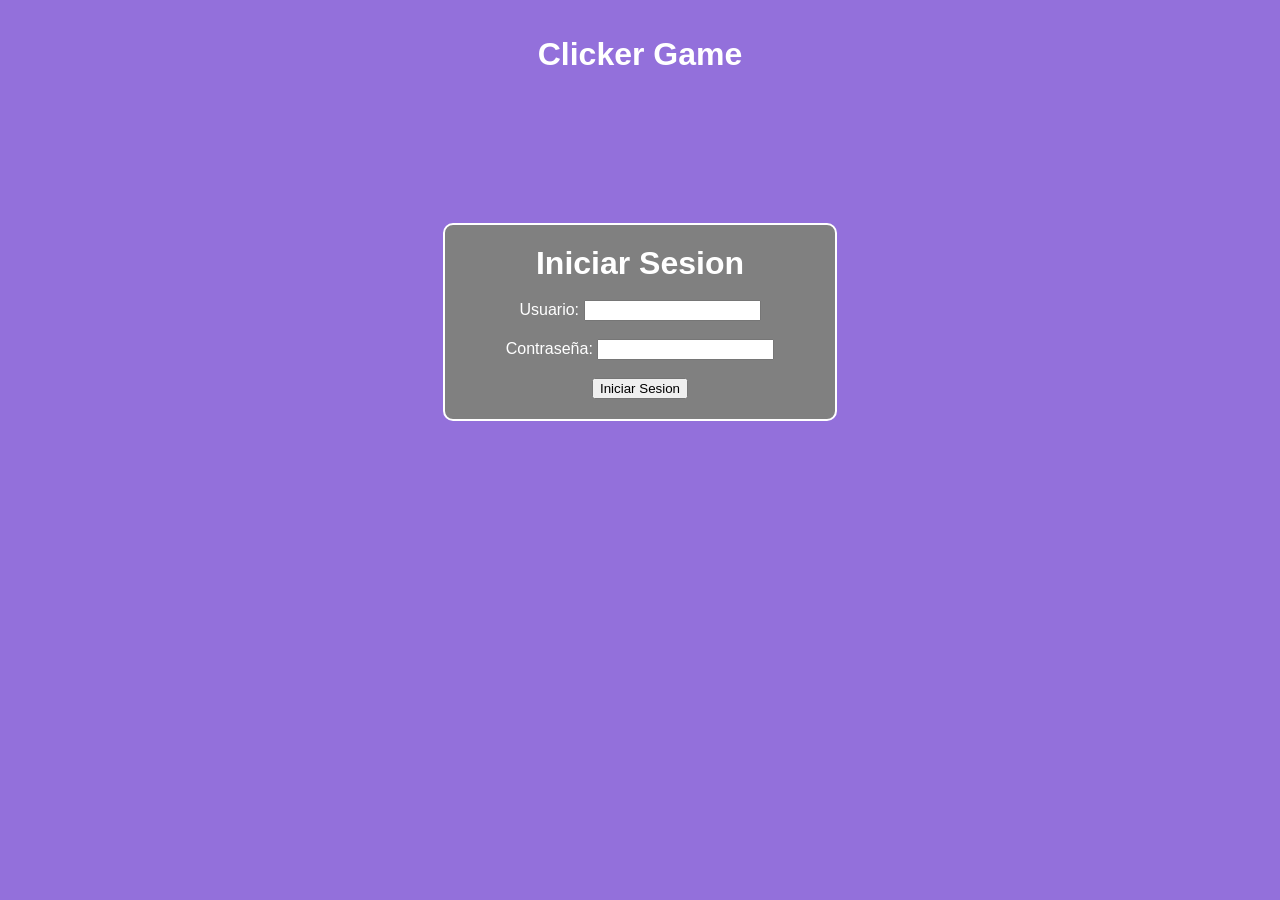
<file: index.html>
<!DOCTYPE html>          
<html lang="en">
<head>
    <meta charset="UTF-8">
    <meta name="viewport" content="width=device-width, initial-scale=1.0">
    <title>Clicker</title>
    <link rel="stylesheet" href="styles.css">
    <link rel="manifest" href="manifest.json">
    </head>

<body>
    <h1>Clicker Game</h1>
    <div id="login">
    <h1>Iniciar Sesion</h1><br>
    <form id="formulario">
        <label id="usuario">Usuario:</label>
        <input type="text" id="usu">
        <br><br>
        <label id="Contraseña">Contraseña:</label>
        <input type="password" id="contra">
        <br><br>
        <button type = "submit" id="btniniciar">Iniciar Sesion</button>
    </form>


    </div>

    <script src="funcionesindex.js"></script>
</body>
</html>
</file>
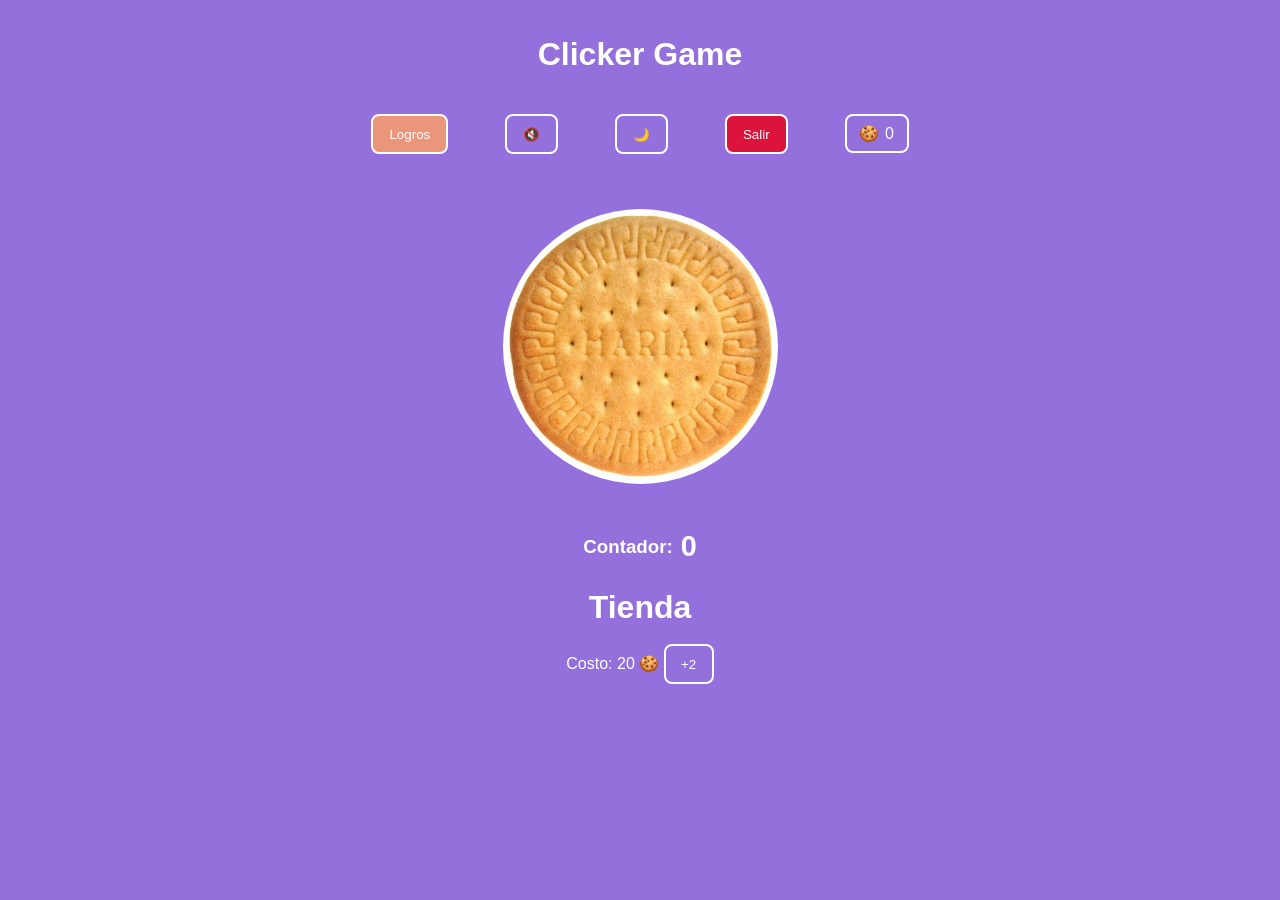
<file: clicker.html>
<!DOCTYPE html>          
<html lang="en">
<head>
    <meta charset="UTF-8">
    <meta name="viewport" content="width=device-width, initial-scale=1.0">
    <title>Clicker</title>
    <link rel="stylesheet" href="styles.css">
</head>

<body>
    <audio id="audio" src="pou.mp3" autoplay loop></audio>
    <div class="notiOculta"></div>
    <main id="app">
        <h1>Clicker Game</h1>
        <div id="topbar">
            <button id="Logros">Logros</button>
            <button id="btnmusica">🔇</button>
            <button id="Dark">🌙</button>
            <button id="exit">Salir</button>

            <div id="ContadorGalletas">
            <p1>🍪</p1>
            <p1 id="CantidadGalletas"> 0</p1>
            </div>

        </div>
        <button id="Clicker"></button>
        <div id="contadorWrap">
            <h3>Contador:</h3>
            <h3 id="contador">0</h3>
        </div>
        <div id="tienda">
            <h1>Tienda</h1><br>
            <p1>Costo: 20 🍪</p1>
            <button id="puntocinco" <span title="Tus clicks van de 2 en 2"></span>+2</button>
        </div>
    </main>

    <script src="funciones.js"></script>
</body>
</html>
</file>
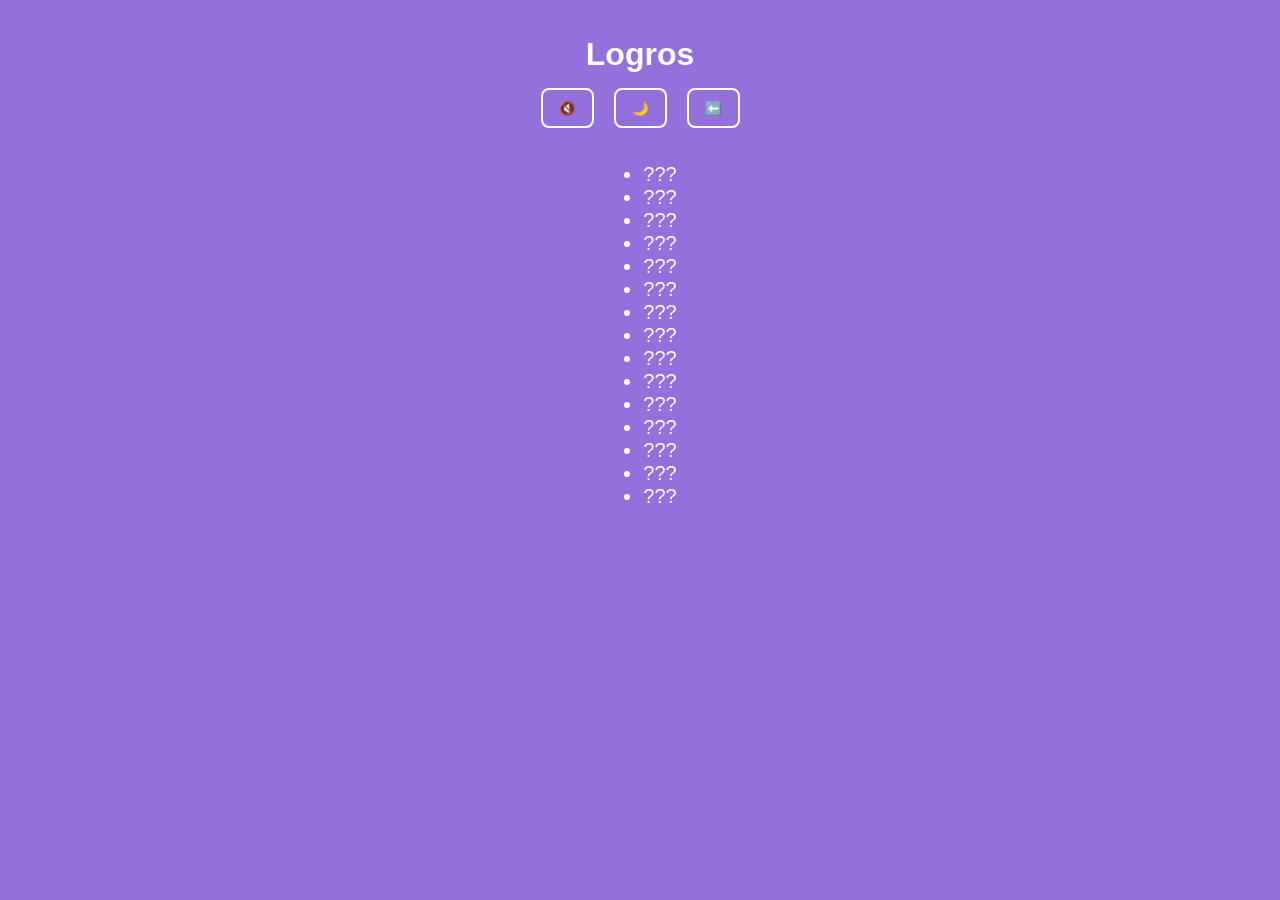
<file: Logros.html>
<!DOCTYPE html>
<html lang="en">
<head>
    <meta charset="UTF-8">
    <meta name="viewport" content="width=device-width, initial-scale=1.0">
    <title>Logros</title>
    <link rel="stylesheet" href="styles.css">
</head>
<body>
    <audio id="audio" src="pou.mp3" autoplay loop></audio>
    <h1>Logros</h1>
    <div id="logrosButtons">
        <button id="btnmusica">🔇</button>
        <button id="Dark">🌙</button>
        <button id="regresar">⬅️</button>
    </div>
    <div id="logs">
    <ul>
        <li id="logro-1">???</li> 
        <li id="logro-2">???</li>
        <li id="logro-3">???</li>
        <li id="logro-4">???</li>
        <li id="logro-5">???</li>
        <li id="logro-6">???</li>
        <li id="logro-7">???</li>
        <li id="logro-8">???</li>
        <li id="logro-9">???</li>
        <li id="logro-10">???</li>
        <li id="logro-11">???</li>
        <li id="logro-12">???</li>
        <li id="logro-13">???</li>
        <li id="logro-14">???</li>
        <li id="logro-15">???</li>  
    </ul>
    </div>

    <script src="logros.js"></script>
</body>
</html>
</file>
<file: styles.css>
body{
    background-color: mediumpurple;
    margin: 0;
    min-height: 100vh;
    display: flex;
    flex-direction: column;
    align-items: center;
    justify-content: flex-start;
    padding: 36px 16px 24px;
    box-sizing: border-box;
    color: white;
    font-family: Arial, sans-serif;
}

#app{
    width: min(100%, 780px);
    display: flex;
    flex-direction: column;
    align-items: center;
    gap: 26px;
}

h1{
    color: white;
    text-align: center;
    margin: 0;
}

h3{
    color: white;
    margin: 0;
}

#topbar{
    width: min(100%, 580px);
    display: flex;
    flex-wrap: wrap;
    justify-content: center;
    gap: 14px;
    margin-bottom: 4px;
}

#login{
    text-align: center;
    color: white;
    border: 2px solid white;
    border-radius: 10px;
    padding: 20px;
    width: min(350px, 100%);
    margin: 150px auto;
    background-color: gray;
}

#puntocinco{
    color: white;
    border: 2px solid white;
    border-radius: 8px;
    width: 50px;
    height: 40px;
    cursor: pointer;
    
}

button:active{
    opacity: 0.8;
}

#ContadorGalletas{
    display: flex;
    width: 60px;
    height: 35px;
    border-radius: 8px;
    border: 2px solid white;
    justify-content: center;
    align-items: center;
    gap: 6px;
    margin: 15px auto;
    
}

#Logros,
#Dark,
#btnmusica,
#exit,
#regresar

{
    border-radius: 8px;
    height: 40px;
    padding: 10px 16px;
    cursor: pointer;
    border: 2px solid white;
    color: white;
    position: static;
    margin: 15px auto;
}

#logrosButtons{
    display: flex;
    flex-wrap: wrap;
    justify-content: center;
    gap: 20px;
    margin-bottom: 15px;
    margin-top: 15px;
}

#logrosButtons button{
    margin: 0;
}

#Logros{
    background-color: darksalmon;
}

#Dark,
#btnmusica,
#regresar,
#puntocinco{
    background-color: mediumpurple;
}

#exit{
    background-color: crimson;
}

#Clicker{
    border-radius: 50%;
    height: min(275px, 60vw);
    width: min(275px, 60vw);
    max-width: 275px;
    max-height: 275px;
    background-image: url('maria.jpg');
    background-size: cover;
    background-position: center;
    cursor: pointer;
    color: white;
    border: none;
    margin: 10px 0 16px;
}

#contadorWrap{
    display: flex;
    align-items: center;
    justify-content: center;
    gap: 8px;
    margin-top: 4px;
}

#contador{
    color: white;
    font-size: clamp(1.2rem, 3vw, 1.8rem);
}

#logs{
    color: white;
    font-size: 20px;
}

.notiOculta {
    text-align: center;
    display: none;
}

.notishow{
    display: flex;
    flex-wrap: wrap;
    align-items: center;
    justify-content: center;
    width: min(220px, calc(100vw - 32px));
    min-height: 80px;
    background-color: gray;
    position: fixed;
    left: 50%;
    top: 20px;
    transform: translateX(-50%);
    color: white;
    border-radius: 10px;
    padding: 10px;
    z-index: 1000;
}

.modooscuro{
    background-color: darkslategray;
}

.modooscuro #Dark,
.modooscuro #btnmusica,
.modooscuro #regresar,
.modooscuro #puntocinco{
    background-color: darkslategray;
}

.modooscuro #Logros{
    background-color: gold;
    color: black;
}

@media (max-width: 600px) {
    body {
        justify-content: flex-start;
        padding-top: 24px;
    }

    h1 {
        font-size: 1.6rem;
    }

    #topbar {
        width: 100%;
        gap: 8px;
    }

    #Logros,
    #Dark,
    #btnmusica,
    #exit,
    #regresar {
        height: 38px;
        font-size: 0.95rem;
    }

    #Clicker {
        height: min(220px, 70vw);
        width: min(220px, 70vw);
    }
}
</file>
